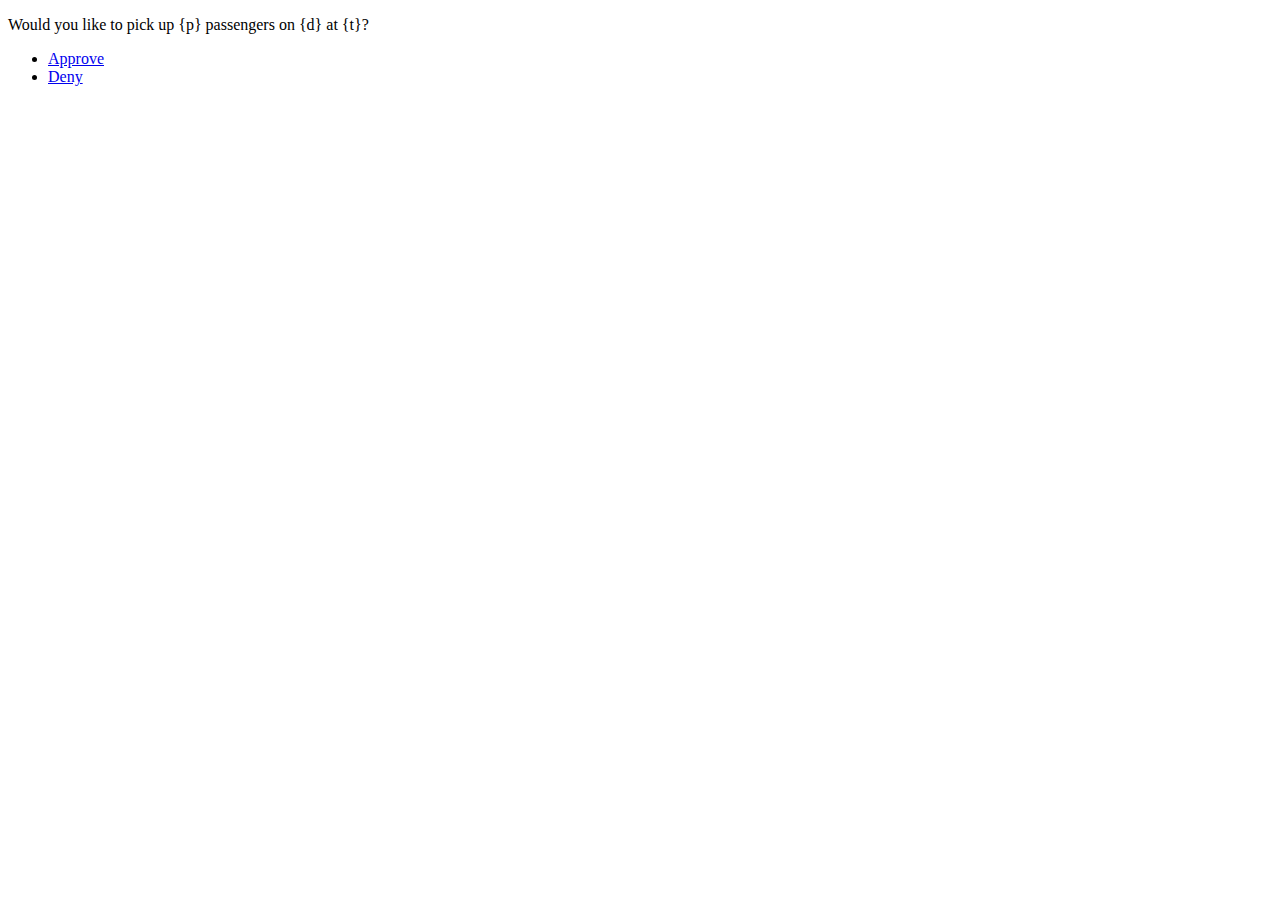
<file: templates/new-request-email.html>
<!DOCTYPE html>
<html>
	<body>
		<div>
			<p>Would you like to pick up {p} passengers on {d} at {t}?</p>
			<ul>
				<li><a href = 'http://localhost/confirm-request/{e}/approve'>Approve</a></li>
				<li><a href = 'http://localhost/confirm-request/{e}/deny'>Deny</a></li>
			</ul>
		</div>
	</body>
</html>
</file>
